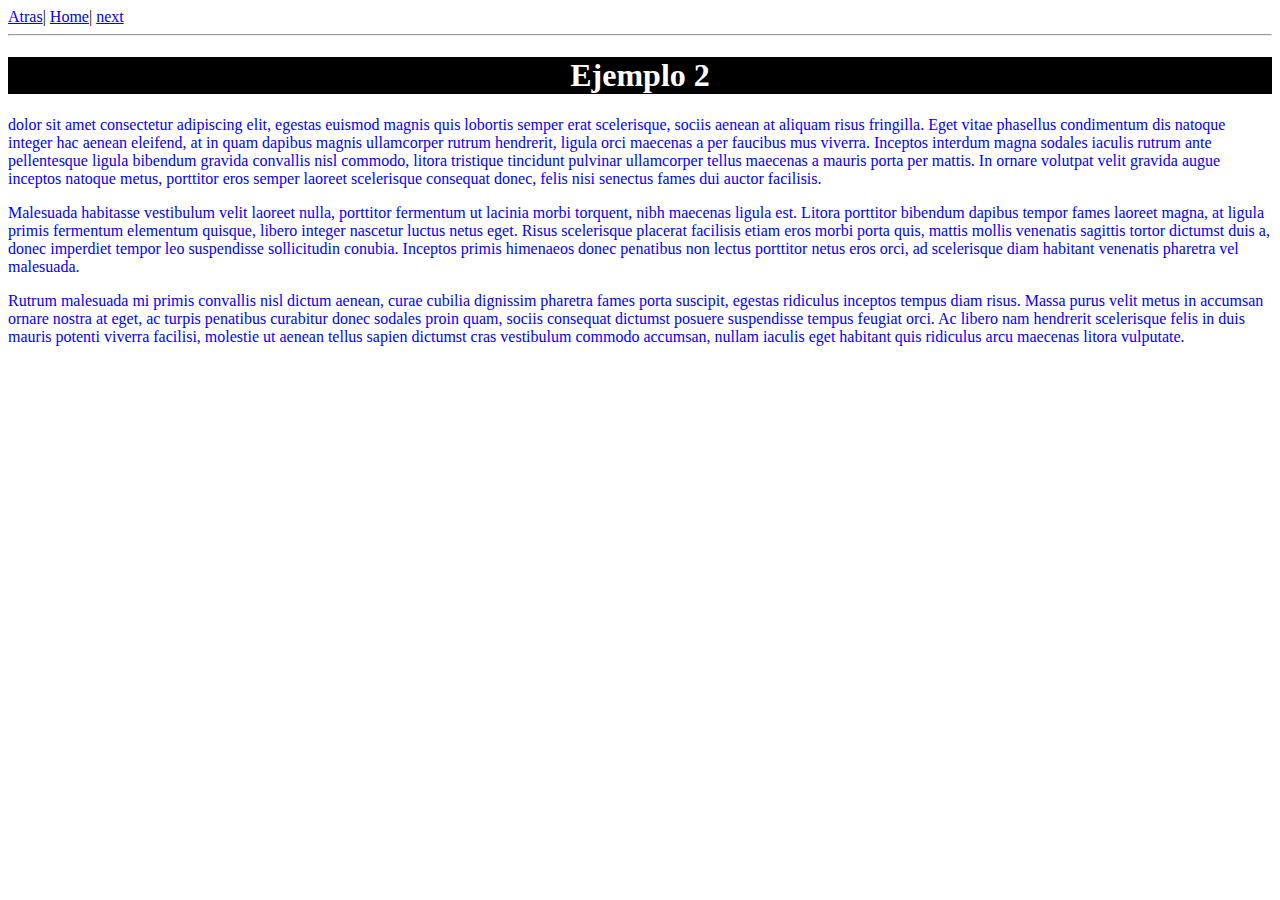
<file: src/main/resources/static/ejemplo2.html>
<!DOCTYPE html>
<html>
    <head>
        <title>TechShop</title>
        <meta charset="UTF-8">
    </head>
    <body>
        <a href="ejemplo8.html">Atras</a>|
        <a href="index.html">Home</a>|
        <a href="ejemplo3.html">next</a>
        <hr>
        <div>
            <h1 style="text-align: center;background-color: black;color: white">Ejemplo 2</h1>
        </div>
        <div style="color: blue">
            <p> dolor sit amet consectetur adipiscing elit, egestas euismod magnis quis lobortis semper erat scelerisque, sociis aenean at aliquam risus fringilla. Eget vitae phasellus condimentum dis natoque integer hac aenean eleifend, at in quam dapibus magnis ullamcorper rutrum hendrerit, ligula orci maecenas a per faucibus mus viverra. Inceptos interdum magna sodales iaculis rutrum ante pellentesque ligula bibendum gravida convallis nisl commodo, litora tristique tincidunt pulvinar ullamcorper tellus maecenas a mauris porta per mattis. In ornare volutpat velit gravida augue inceptos natoque metus, porttitor eros semper laoreet scelerisque consequat donec, felis nisi senectus fames dui auctor facilisis.</p>
            <p>Malesuada habitasse vestibulum velit laoreet nulla, porttitor fermentum ut lacinia morbi torquent, nibh maecenas ligula est. Litora porttitor bibendum dapibus tempor fames laoreet magna, at ligula primis fermentum elementum quisque, libero integer nascetur luctus netus eget. Risus scelerisque placerat facilisis etiam eros morbi porta quis, mattis mollis venenatis sagittis tortor dictumst duis a, donec imperdiet tempor leo suspendisse sollicitudin conubia. Inceptos primis himenaeos donec penatibus non lectus porttitor netus eros orci, ad scelerisque diam habitant venenatis pharetra vel malesuada.</p>
            <p>Rutrum malesuada mi primis convallis nisl dictum aenean, curae cubilia dignissim pharetra fames porta suscipit, egestas ridiculus inceptos tempus diam risus. Massa purus velit metus in accumsan ornare nostra at eget, ac turpis penatibus curabitur donec sodales proin quam, sociis consequat dictumst posuere suspendisse tempus feugiat orci. Ac libero nam hendrerit scelerisque felis in duis mauris potenti viverra facilisi, molestie ut aenean tellus sapien dictumst cras vestibulum commodo accumsan, nullam iaculis eget habitant quis ridiculus arcu maecenas litora vulputate.</p>
        </div>
    </body>
</html>
</file>
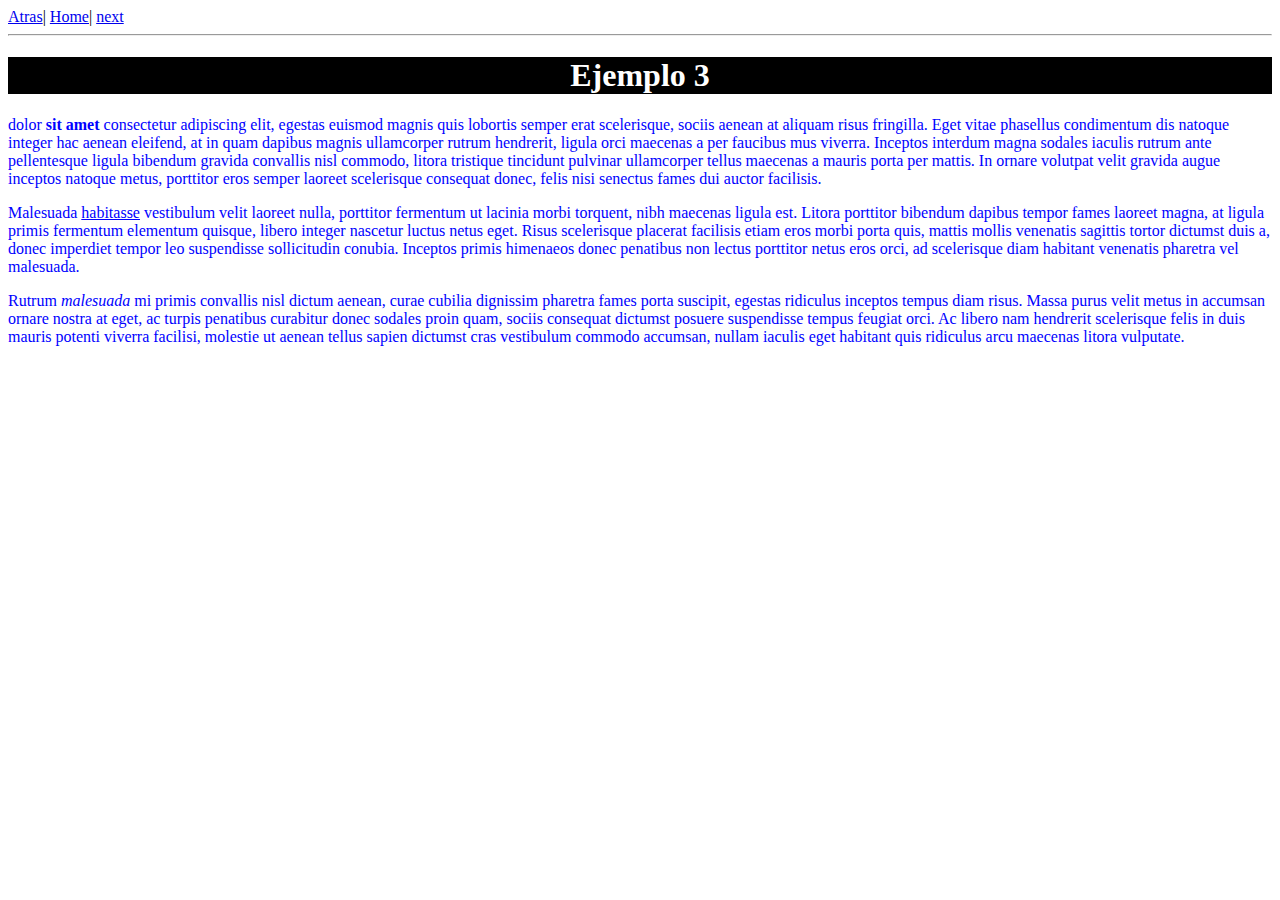
<file: src/main/resources/static/ejemplo3.html>
<!DOCTYPE html>
<html>
    <head>
        <title>TechShop</title>
        <meta charset="UTF-8">
    </head>
    <body>
        <a href="ejemplo2.html">Atras</a>|
        <a href="index.html">Home</a>|
        <a href="ejemplo4.html">next</a>
        <hr>
        <div>
            <h1 style="text-align: center;background-color: black;color: white">Ejemplo 3</h1>
        </div>
        <div style="color: blue">
            <p>dolor <strong>sit amet</strong> consectetur adipiscing elit, egestas euismod magnis quis lobortis semper erat scelerisque, sociis aenean at aliquam risus fringilla. Eget vitae phasellus condimentum dis natoque integer hac aenean eleifend, at in quam dapibus magnis ullamcorper rutrum hendrerit, ligula orci maecenas a per faucibus mus viverra. Inceptos interdum magna sodales iaculis rutrum ante pellentesque ligula bibendum gravida convallis nisl commodo, litora tristique tincidunt pulvinar ullamcorper tellus maecenas a mauris porta per mattis. In ornare volutpat velit gravida augue inceptos natoque metus, porttitor eros semper laoreet scelerisque consequat donec, felis nisi senectus fames dui auctor facilisis.</p>
            <p>Malesuada <u>habitasse</u> vestibulum velit laoreet nulla, porttitor fermentum ut lacinia morbi torquent, nibh maecenas ligula est. Litora porttitor bibendum dapibus tempor fames laoreet magna, at ligula primis fermentum elementum quisque, libero integer nascetur luctus netus eget. Risus scelerisque placerat facilisis etiam eros morbi porta quis, mattis mollis venenatis sagittis tortor dictumst duis a, donec imperdiet tempor leo suspendisse sollicitudin conubia. Inceptos primis himenaeos donec penatibus non lectus porttitor netus eros orci, ad scelerisque diam habitant venenatis pharetra vel malesuada.</p>
            <p>Rutrum <i>malesuada</i> mi primis convallis nisl dictum aenean, curae cubilia dignissim pharetra fames porta suscipit, egestas ridiculus inceptos tempus diam risus. Massa purus velit metus in accumsan ornare nostra at eget, ac turpis penatibus curabitur donec sodales proin quam, sociis consequat dictumst posuere suspendisse tempus feugiat orci. Ac libero nam hendrerit scelerisque felis in duis mauris potenti viverra facilisi, molestie ut aenean tellus sapien dictumst cras vestibulum commodo accumsan, nullam iaculis eget habitant quis ridiculus arcu maecenas litora vulputate.</p>
        </div>
    </body>
</html>
</file>
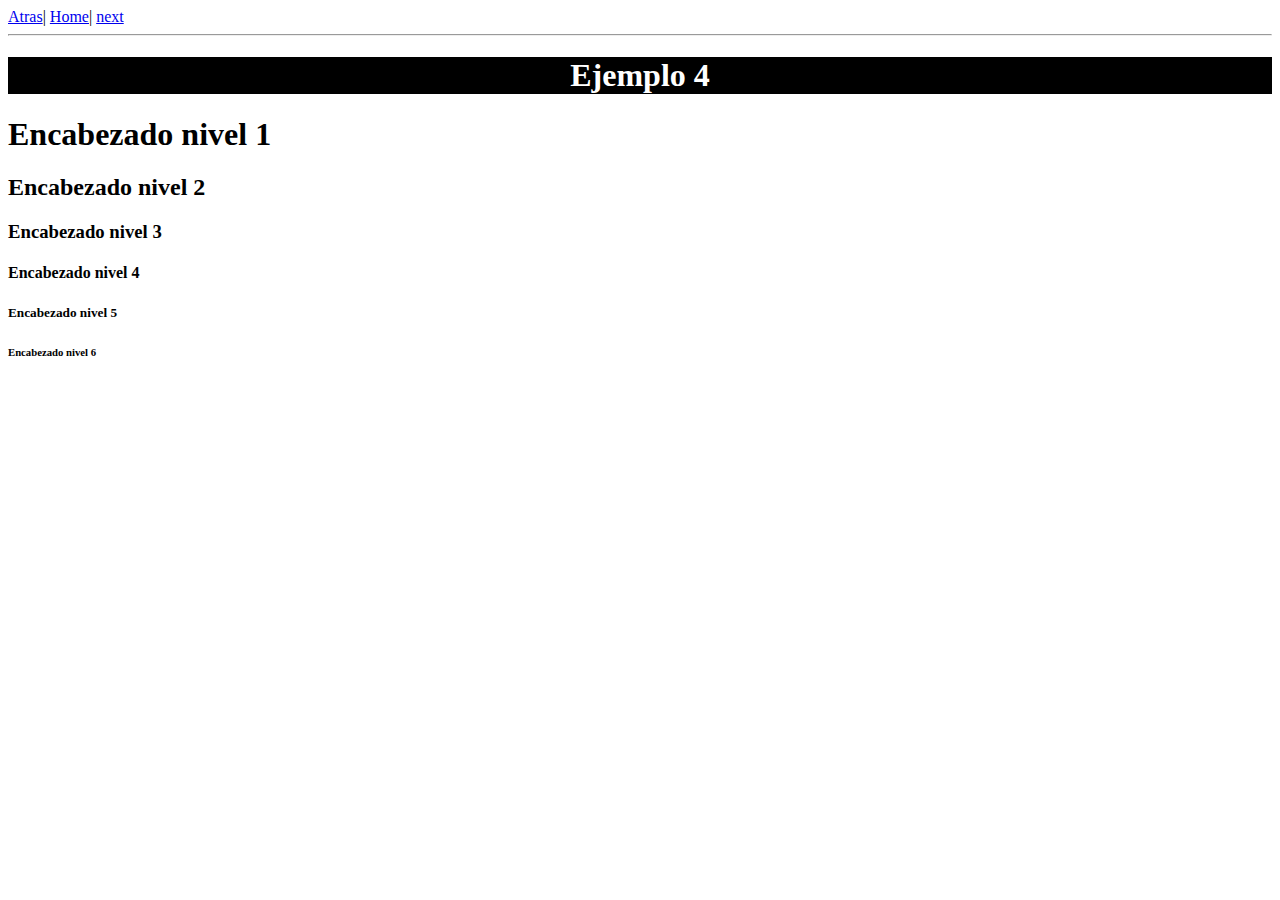
<file: src/main/resources/static/ejemplo4.html>
<!DOCTYPE html>
<html>
    <head>
        <title>TechShop</title>
        <meta charset="UTF-8">
    </head>
    <body>
        <a href="ejemplo3.html">Atras</a>|
        <a href="index.html">Home</a>|
        <a href="ejemplo5.html">next</a>
        <hr>
        <div>
            <h1 style="text-align: center;background-color: black;color: white">Ejemplo 4</h1>
        </div>
        <h1>Encabezado nivel 1</h1>
        <h2>Encabezado nivel 2</h2>
        <h3>Encabezado nivel 3</h3>
        <h4>Encabezado nivel 4</h4>
        <h5>Encabezado nivel 5</h5>
        <h6>Encabezado nivel 6</h6>
    </body>
</html>
</file>
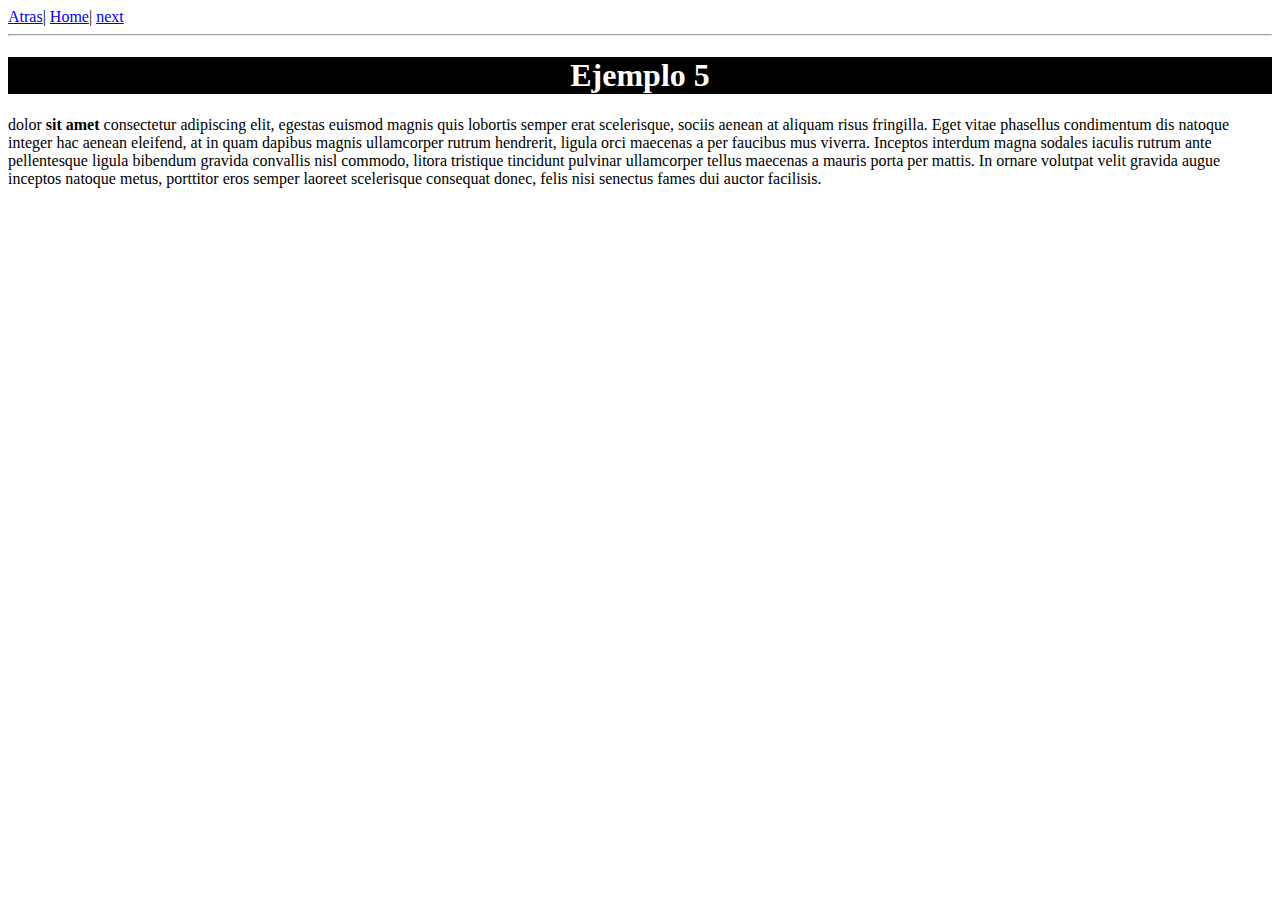
<file: src/main/resources/static/ejemplo5.html>
<!DOCTYPE html>
<html>
    <head>
        <title>TechShop</title>
        <meta charset="UTF-8">
    </head>
    <body>
        <a href="ejemplo4.html">Atras</a>|
        <a href="index.html">Home</a>|
        <a href="ejemplo6.html">next</a>
        <hr>
        <div>
            <h1 style="text-align: center;background-color: black;color: white">Ejemplo 5</h1>
        </div>
        <div style="font-family: Comic Sans MS;font-size: 16px">
            <p>dolor <strong>sit amet</strong> consectetur adipiscing elit, egestas euismod magnis quis lobortis semper erat scelerisque, sociis aenean at aliquam risus fringilla. Eget vitae phasellus condimentum dis natoque integer hac aenean eleifend, at in quam dapibus magnis ullamcorper rutrum hendrerit, ligula orci maecenas a per faucibus mus viverra. Inceptos interdum magna sodales iaculis rutrum ante pellentesque ligula bibendum gravida convallis nisl commodo, litora tristique tincidunt pulvinar ullamcorper tellus maecenas a mauris porta per mattis. In ornare volutpat velit gravida augue inceptos natoque metus, porttitor eros semper laoreet scelerisque consequat donec, felis nisi senectus fames dui auctor facilisis.</p>
        </div>
    </body>
</html>
</file>
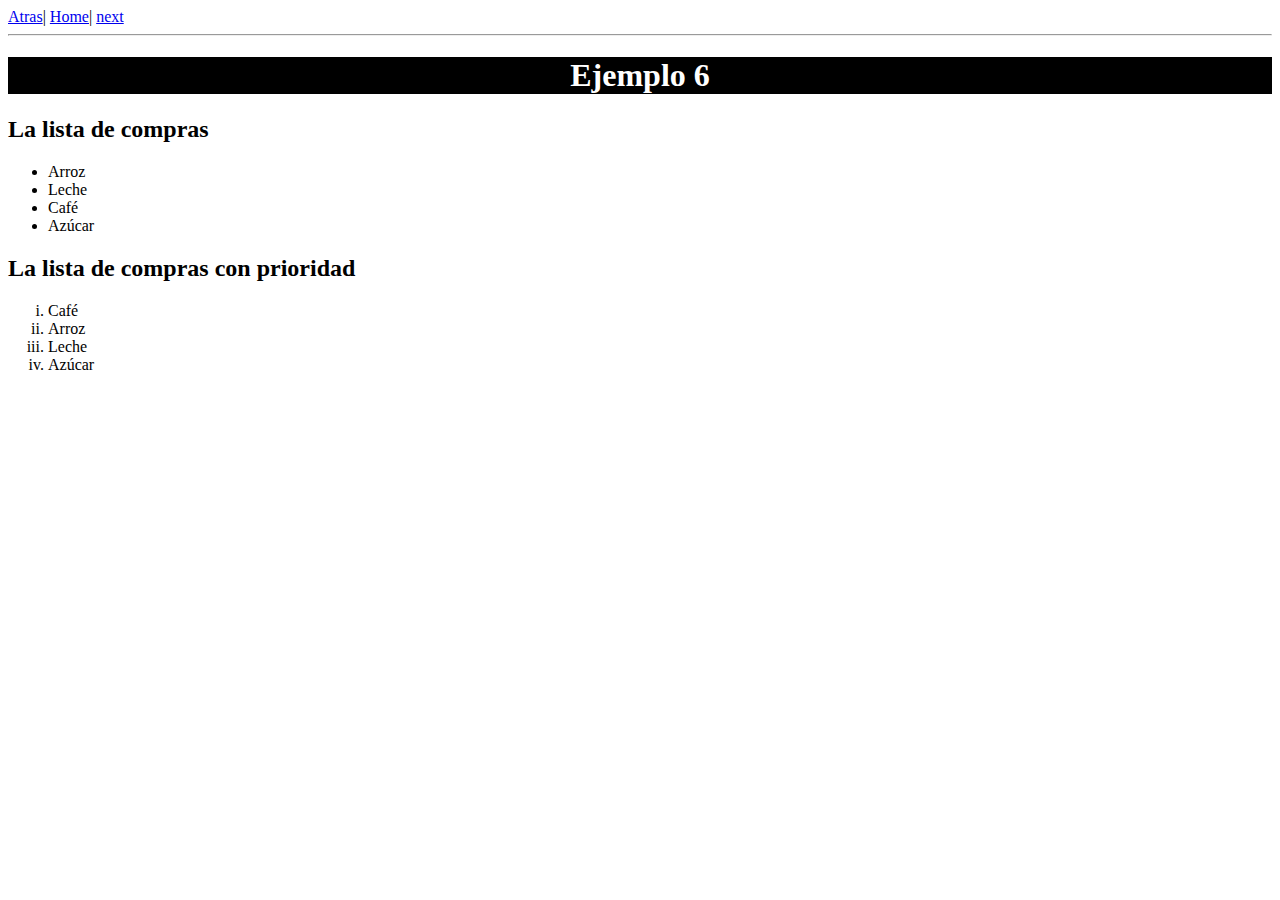
<file: src/main/resources/static/ejemplo6.html>
<!DOCTYPE html>
<html>
    <head>
        <title>TechShop</title>
        <meta charset="UTF-8">
    </head>
    <body>
        <a href="ejemplo5.html">Atras</a>|
        <a href="index.html">Home</a>|
        <a href="ejemplo7.html">next</a>
        <hr>
        <div>
            <h1 style="text-align: center;background-color: black;color: white">Ejemplo 6</h1>
        </div>
        <h2>La lista de compras</h2>
        <ul>
            <li>Arroz</li>
            <li>Leche</li>
            <li>Café</li>
            <li>Azúcar</li>
        </ul>

        <h2>La lista de compras con prioridad</h2>
        <ol type="i">
            <li>Café</li>
            <li>Arroz</li>
            <li>Leche</li>            
            <li>Azúcar</li>
        </ol>
    </body>
</html>
</file>
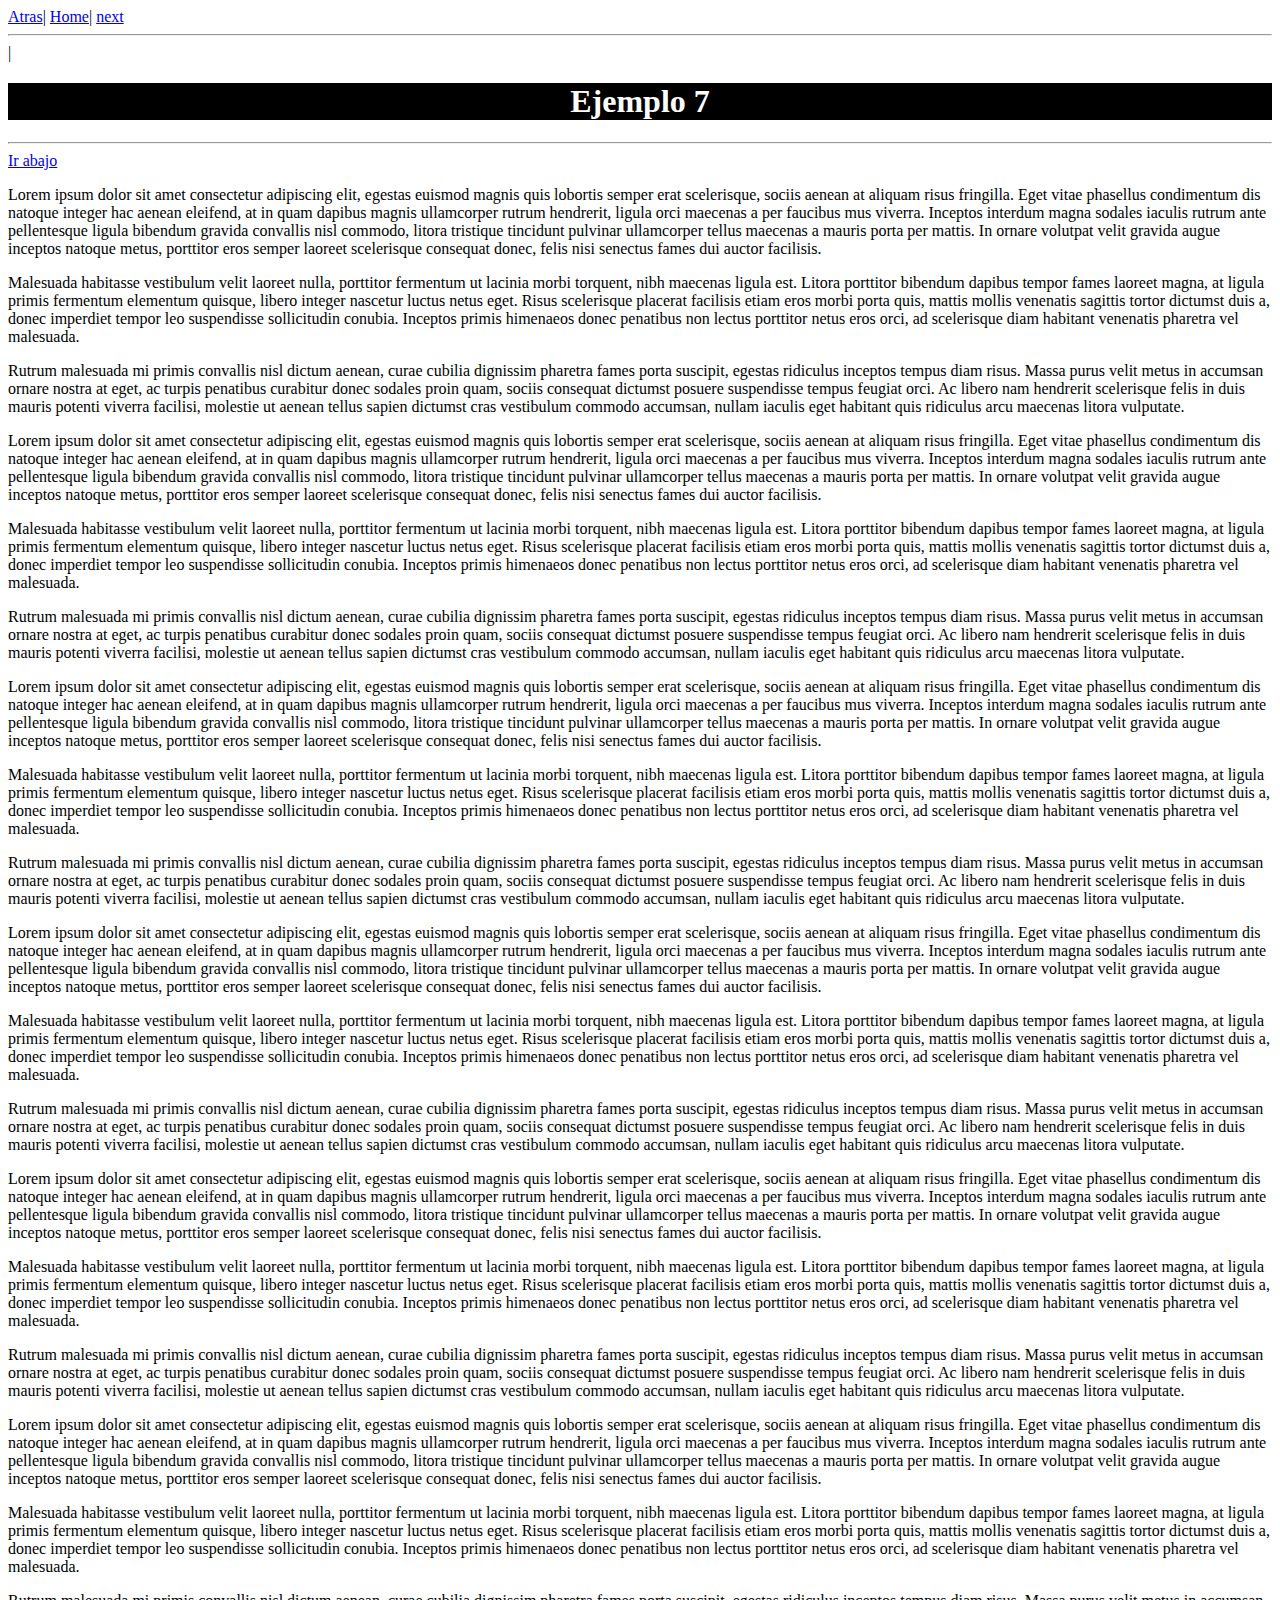
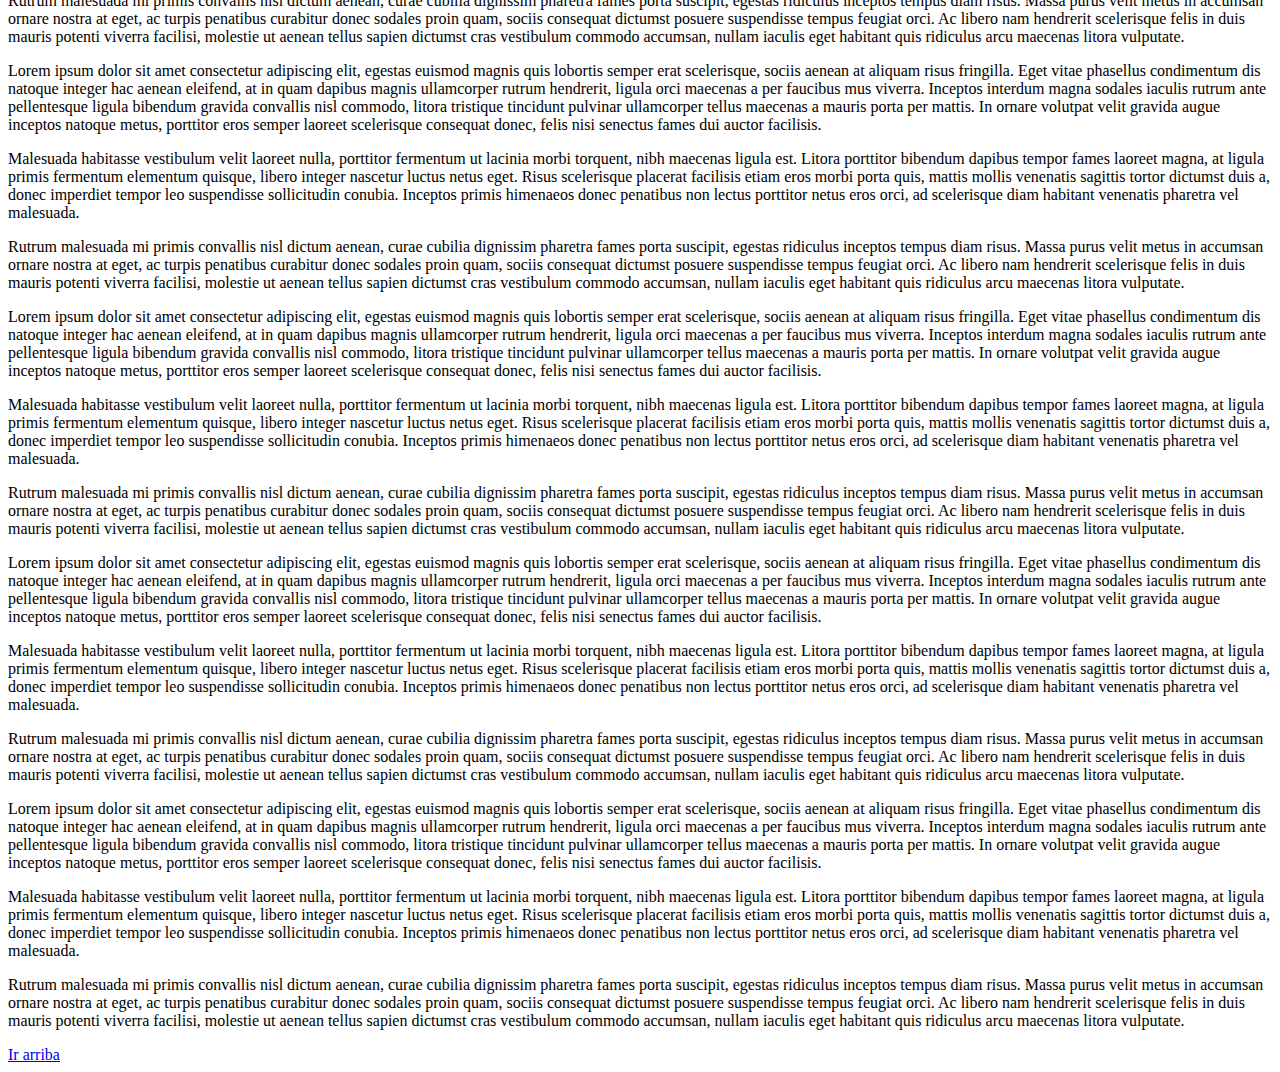
<file: src/main/resources/static/ejemplo7.html>
<!DOCTYPE html>
<!-- Esto es un comentario -->
<html>
    <head>
        <title>TechShop</title>
        <meta charset="UTF-8">
    </head>
    <body>
        <a href="ejemplo6.html">Atras</a>|
        <a href="index.html">Home</a>|
        <a href="ejemplo8.html">next</a>
        <hr>|
        <a name="inicio"></a>
        <h1 style="text-align: center;background-color: black;color: white">Ejemplo 7</h1>
        <hr>
        <a href="#final">Ir abajo</a>

        <p>Lorem ipsum dolor sit amet consectetur adipiscing elit, egestas euismod magnis quis lobortis semper erat scelerisque, sociis aenean at aliquam risus fringilla. Eget vitae phasellus condimentum dis natoque integer hac aenean eleifend, at in quam dapibus magnis ullamcorper rutrum hendrerit, ligula orci maecenas a per faucibus mus viverra. Inceptos interdum magna sodales iaculis rutrum ante pellentesque ligula bibendum gravida convallis nisl commodo, litora tristique tincidunt pulvinar ullamcorper tellus maecenas a mauris porta per mattis. In ornare volutpat velit gravida augue inceptos natoque metus, porttitor eros semper laoreet scelerisque consequat donec, felis nisi senectus fames dui auctor facilisis.</p>
        <p>Malesuada habitasse vestibulum velit laoreet nulla, porttitor fermentum ut lacinia morbi torquent, nibh maecenas ligula est. Litora porttitor bibendum dapibus tempor fames laoreet magna, at ligula primis fermentum elementum quisque, libero integer nascetur luctus netus eget. Risus scelerisque placerat facilisis etiam eros morbi porta quis, mattis mollis venenatis sagittis tortor dictumst duis a, donec imperdiet tempor leo suspendisse sollicitudin conubia. Inceptos primis himenaeos donec penatibus non lectus porttitor netus eros orci, ad scelerisque diam habitant venenatis pharetra vel malesuada.</p>
        <p>Rutrum malesuada mi primis convallis nisl dictum aenean, curae cubilia dignissim pharetra fames porta suscipit, egestas ridiculus inceptos tempus diam risus. Massa purus velit metus in accumsan ornare nostra at eget, ac turpis penatibus curabitur donec sodales proin quam, sociis consequat dictumst posuere suspendisse tempus feugiat orci. Ac libero nam hendrerit scelerisque felis in duis mauris potenti viverra facilisi, molestie ut aenean tellus sapien dictumst cras vestibulum commodo accumsan, nullam iaculis eget habitant quis ridiculus arcu maecenas litora vulputate.</p>
        <p>Lorem ipsum dolor sit amet consectetur adipiscing elit, egestas euismod magnis quis lobortis semper erat scelerisque, sociis aenean at aliquam risus fringilla. Eget vitae phasellus condimentum dis natoque integer hac aenean eleifend, at in quam dapibus magnis ullamcorper rutrum hendrerit, ligula orci maecenas a per faucibus mus viverra. Inceptos interdum magna sodales iaculis rutrum ante pellentesque ligula bibendum gravida convallis nisl commodo, litora tristique tincidunt pulvinar ullamcorper tellus maecenas a mauris porta per mattis. In ornare volutpat velit gravida augue inceptos natoque metus, porttitor eros semper laoreet scelerisque consequat donec, felis nisi senectus fames dui auctor facilisis.</p>
        <p>Malesuada habitasse vestibulum velit laoreet nulla, porttitor fermentum ut lacinia morbi torquent, nibh maecenas ligula est. Litora porttitor bibendum dapibus tempor fames laoreet magna, at ligula primis fermentum elementum quisque, libero integer nascetur luctus netus eget. Risus scelerisque placerat facilisis etiam eros morbi porta quis, mattis mollis venenatis sagittis tortor dictumst duis a, donec imperdiet tempor leo suspendisse sollicitudin conubia. Inceptos primis himenaeos donec penatibus non lectus porttitor netus eros orci, ad scelerisque diam habitant venenatis pharetra vel malesuada.</p>
        <p>Rutrum malesuada mi primis convallis nisl dictum aenean, curae cubilia dignissim pharetra fames porta suscipit, egestas ridiculus inceptos tempus diam risus. Massa purus velit metus in accumsan ornare nostra at eget, ac turpis penatibus curabitur donec sodales proin quam, sociis consequat dictumst posuere suspendisse tempus feugiat orci. Ac libero nam hendrerit scelerisque felis in duis mauris potenti viverra facilisi, molestie ut aenean tellus sapien dictumst cras vestibulum commodo accumsan, nullam iaculis eget habitant quis ridiculus arcu maecenas litora vulputate.</p>
        <p>Lorem ipsum dolor sit amet consectetur adipiscing elit, egestas euismod magnis quis lobortis semper erat scelerisque, sociis aenean at aliquam risus fringilla. Eget vitae phasellus condimentum dis natoque integer hac aenean eleifend, at in quam dapibus magnis ullamcorper rutrum hendrerit, ligula orci maecenas a per faucibus mus viverra. Inceptos interdum magna sodales iaculis rutrum ante pellentesque ligula bibendum gravida convallis nisl commodo, litora tristique tincidunt pulvinar ullamcorper tellus maecenas a mauris porta per mattis. In ornare volutpat velit gravida augue inceptos natoque metus, porttitor eros semper laoreet scelerisque consequat donec, felis nisi senectus fames dui auctor facilisis.</p>
        <p>Malesuada habitasse vestibulum velit laoreet nulla, porttitor fermentum ut lacinia morbi torquent, nibh maecenas ligula est. Litora porttitor bibendum dapibus tempor fames laoreet magna, at ligula primis fermentum elementum quisque, libero integer nascetur luctus netus eget. Risus scelerisque placerat facilisis etiam eros morbi porta quis, mattis mollis venenatis sagittis tortor dictumst duis a, donec imperdiet tempor leo suspendisse sollicitudin conubia. Inceptos primis himenaeos donec penatibus non lectus porttitor netus eros orci, ad scelerisque diam habitant venenatis pharetra vel malesuada.</p>
        <p>Rutrum malesuada mi primis convallis nisl dictum aenean, curae cubilia dignissim pharetra fames porta suscipit, egestas ridiculus inceptos tempus diam risus. Massa purus velit metus in accumsan ornare nostra at eget, ac turpis penatibus curabitur donec sodales proin quam, sociis consequat dictumst posuere suspendisse tempus feugiat orci. Ac libero nam hendrerit scelerisque felis in duis mauris potenti viverra facilisi, molestie ut aenean tellus sapien dictumst cras vestibulum commodo accumsan, nullam iaculis eget habitant quis ridiculus arcu maecenas litora vulputate.</p>
        <p>Lorem ipsum dolor sit amet consectetur adipiscing elit, egestas euismod magnis quis lobortis semper erat scelerisque, sociis aenean at aliquam risus fringilla. Eget vitae phasellus condimentum dis natoque integer hac aenean eleifend, at in quam dapibus magnis ullamcorper rutrum hendrerit, ligula orci maecenas a per faucibus mus viverra. Inceptos interdum magna sodales iaculis rutrum ante pellentesque ligula bibendum gravida convallis nisl commodo, litora tristique tincidunt pulvinar ullamcorper tellus maecenas a mauris porta per mattis. In ornare volutpat velit gravida augue inceptos natoque metus, porttitor eros semper laoreet scelerisque consequat donec, felis nisi senectus fames dui auctor facilisis.</p>
        <p>Malesuada habitasse vestibulum velit laoreet nulla, porttitor fermentum ut lacinia morbi torquent, nibh maecenas ligula est. Litora porttitor bibendum dapibus tempor fames laoreet magna, at ligula primis fermentum elementum quisque, libero integer nascetur luctus netus eget. Risus scelerisque placerat facilisis etiam eros morbi porta quis, mattis mollis venenatis sagittis tortor dictumst duis a, donec imperdiet tempor leo suspendisse sollicitudin conubia. Inceptos primis himenaeos donec penatibus non lectus porttitor netus eros orci, ad scelerisque diam habitant venenatis pharetra vel malesuada.</p>
        <p>Rutrum malesuada mi primis convallis nisl dictum aenean, curae cubilia dignissim pharetra fames porta suscipit, egestas ridiculus inceptos tempus diam risus. Massa purus velit metus in accumsan ornare nostra at eget, ac turpis penatibus curabitur donec sodales proin quam, sociis consequat dictumst posuere suspendisse tempus feugiat orci. Ac libero nam hendrerit scelerisque felis in duis mauris potenti viverra facilisi, molestie ut aenean tellus sapien dictumst cras vestibulum commodo accumsan, nullam iaculis eget habitant quis ridiculus arcu maecenas litora vulputate.</p>
        <p>Lorem ipsum dolor sit amet consectetur adipiscing elit, egestas euismod magnis quis lobortis semper erat scelerisque, sociis aenean at aliquam risus fringilla. Eget vitae phasellus condimentum dis natoque integer hac aenean eleifend, at in quam dapibus magnis ullamcorper rutrum hendrerit, ligula orci maecenas a per faucibus mus viverra. Inceptos interdum magna sodales iaculis rutrum ante pellentesque ligula bibendum gravida convallis nisl commodo, litora tristique tincidunt pulvinar ullamcorper tellus maecenas a mauris porta per mattis. In ornare volutpat velit gravida augue inceptos natoque metus, porttitor eros semper laoreet scelerisque consequat donec, felis nisi senectus fames dui auctor facilisis.</p>
        <p>Malesuada habitasse vestibulum velit laoreet nulla, porttitor fermentum ut lacinia morbi torquent, nibh maecenas ligula est. Litora porttitor bibendum dapibus tempor fames laoreet magna, at ligula primis fermentum elementum quisque, libero integer nascetur luctus netus eget. Risus scelerisque placerat facilisis etiam eros morbi porta quis, mattis mollis venenatis sagittis tortor dictumst duis a, donec imperdiet tempor leo suspendisse sollicitudin conubia. Inceptos primis himenaeos donec penatibus non lectus porttitor netus eros orci, ad scelerisque diam habitant venenatis pharetra vel malesuada.</p>
        <p>Rutrum malesuada mi primis convallis nisl dictum aenean, curae cubilia dignissim pharetra fames porta suscipit, egestas ridiculus inceptos tempus diam risus. Massa purus velit metus in accumsan ornare nostra at eget, ac turpis penatibus curabitur donec sodales proin quam, sociis consequat dictumst posuere suspendisse tempus feugiat orci. Ac libero nam hendrerit scelerisque felis in duis mauris potenti viverra facilisi, molestie ut aenean tellus sapien dictumst cras vestibulum commodo accumsan, nullam iaculis eget habitant quis ridiculus arcu maecenas litora vulputate.</p>
        <p>Lorem ipsum dolor sit amet consectetur adipiscing elit, egestas euismod magnis quis lobortis semper erat scelerisque, sociis aenean at aliquam risus fringilla. Eget vitae phasellus condimentum dis natoque integer hac aenean eleifend, at in quam dapibus magnis ullamcorper rutrum hendrerit, ligula orci maecenas a per faucibus mus viverra. Inceptos interdum magna sodales iaculis rutrum ante pellentesque ligula bibendum gravida convallis nisl commodo, litora tristique tincidunt pulvinar ullamcorper tellus maecenas a mauris porta per mattis. In ornare volutpat velit gravida augue inceptos natoque metus, porttitor eros semper laoreet scelerisque consequat donec, felis nisi senectus fames dui auctor facilisis.</p>
        <p>Malesuada habitasse vestibulum velit laoreet nulla, porttitor fermentum ut lacinia morbi torquent, nibh maecenas ligula est. Litora porttitor bibendum dapibus tempor fames laoreet magna, at ligula primis fermentum elementum quisque, libero integer nascetur luctus netus eget. Risus scelerisque placerat facilisis etiam eros morbi porta quis, mattis mollis venenatis sagittis tortor dictumst duis a, donec imperdiet tempor leo suspendisse sollicitudin conubia. Inceptos primis himenaeos donec penatibus non lectus porttitor netus eros orci, ad scelerisque diam habitant venenatis pharetra vel malesuada.</p>
        <p>Rutrum malesuada mi primis convallis nisl dictum aenean, curae cubilia dignissim pharetra fames porta suscipit, egestas ridiculus inceptos tempus diam risus. Massa purus velit metus in accumsan ornare nostra at eget, ac turpis penatibus curabitur donec sodales proin quam, sociis consequat dictumst posuere suspendisse tempus feugiat orci. Ac libero nam hendrerit scelerisque felis in duis mauris potenti viverra facilisi, molestie ut aenean tellus sapien dictumst cras vestibulum commodo accumsan, nullam iaculis eget habitant quis ridiculus arcu maecenas litora vulputate.</p>
        <p>Lorem ipsum dolor sit amet consectetur adipiscing elit, egestas euismod magnis quis lobortis semper erat scelerisque, sociis aenean at aliquam risus fringilla. Eget vitae phasellus condimentum dis natoque integer hac aenean eleifend, at in quam dapibus magnis ullamcorper rutrum hendrerit, ligula orci maecenas a per faucibus mus viverra. Inceptos interdum magna sodales iaculis rutrum ante pellentesque ligula bibendum gravida convallis nisl commodo, litora tristique tincidunt pulvinar ullamcorper tellus maecenas a mauris porta per mattis. In ornare volutpat velit gravida augue inceptos natoque metus, porttitor eros semper laoreet scelerisque consequat donec, felis nisi senectus fames dui auctor facilisis.</p>
        <p>Malesuada habitasse vestibulum velit laoreet nulla, porttitor fermentum ut lacinia morbi torquent, nibh maecenas ligula est. Litora porttitor bibendum dapibus tempor fames laoreet magna, at ligula primis fermentum elementum quisque, libero integer nascetur luctus netus eget. Risus scelerisque placerat facilisis etiam eros morbi porta quis, mattis mollis venenatis sagittis tortor dictumst duis a, donec imperdiet tempor leo suspendisse sollicitudin conubia. Inceptos primis himenaeos donec penatibus non lectus porttitor netus eros orci, ad scelerisque diam habitant venenatis pharetra vel malesuada.</p>
        <p>Rutrum malesuada mi primis convallis nisl dictum aenean, curae cubilia dignissim pharetra fames porta suscipit, egestas ridiculus inceptos tempus diam risus. Massa purus velit metus in accumsan ornare nostra at eget, ac turpis penatibus curabitur donec sodales proin quam, sociis consequat dictumst posuere suspendisse tempus feugiat orci. Ac libero nam hendrerit scelerisque felis in duis mauris potenti viverra facilisi, molestie ut aenean tellus sapien dictumst cras vestibulum commodo accumsan, nullam iaculis eget habitant quis ridiculus arcu maecenas litora vulputate.</p>
        <p>Lorem ipsum dolor sit amet consectetur adipiscing elit, egestas euismod magnis quis lobortis semper erat scelerisque, sociis aenean at aliquam risus fringilla. Eget vitae phasellus condimentum dis natoque integer hac aenean eleifend, at in quam dapibus magnis ullamcorper rutrum hendrerit, ligula orci maecenas a per faucibus mus viverra. Inceptos interdum magna sodales iaculis rutrum ante pellentesque ligula bibendum gravida convallis nisl commodo, litora tristique tincidunt pulvinar ullamcorper tellus maecenas a mauris porta per mattis. In ornare volutpat velit gravida augue inceptos natoque metus, porttitor eros semper laoreet scelerisque consequat donec, felis nisi senectus fames dui auctor facilisis.</p>
        <p>Malesuada habitasse vestibulum velit laoreet nulla, porttitor fermentum ut lacinia morbi torquent, nibh maecenas ligula est. Litora porttitor bibendum dapibus tempor fames laoreet magna, at ligula primis fermentum elementum quisque, libero integer nascetur luctus netus eget. Risus scelerisque placerat facilisis etiam eros morbi porta quis, mattis mollis venenatis sagittis tortor dictumst duis a, donec imperdiet tempor leo suspendisse sollicitudin conubia. Inceptos primis himenaeos donec penatibus non lectus porttitor netus eros orci, ad scelerisque diam habitant venenatis pharetra vel malesuada.</p>
        <p>Rutrum malesuada mi primis convallis nisl dictum aenean, curae cubilia dignissim pharetra fames porta suscipit, egestas ridiculus inceptos tempus diam risus. Massa purus velit metus in accumsan ornare nostra at eget, ac turpis penatibus curabitur donec sodales proin quam, sociis consequat dictumst posuere suspendisse tempus feugiat orci. Ac libero nam hendrerit scelerisque felis in duis mauris potenti viverra facilisi, molestie ut aenean tellus sapien dictumst cras vestibulum commodo accumsan, nullam iaculis eget habitant quis ridiculus arcu maecenas litora vulputate.</p>
        <p>Lorem ipsum dolor sit amet consectetur adipiscing elit, egestas euismod magnis quis lobortis semper erat scelerisque, sociis aenean at aliquam risus fringilla. Eget vitae phasellus condimentum dis natoque integer hac aenean eleifend, at in quam dapibus magnis ullamcorper rutrum hendrerit, ligula orci maecenas a per faucibus mus viverra. Inceptos interdum magna sodales iaculis rutrum ante pellentesque ligula bibendum gravida convallis nisl commodo, litora tristique tincidunt pulvinar ullamcorper tellus maecenas a mauris porta per mattis. In ornare volutpat velit gravida augue inceptos natoque metus, porttitor eros semper laoreet scelerisque consequat donec, felis nisi senectus fames dui auctor facilisis.</p>
        <p>Malesuada habitasse vestibulum velit laoreet nulla, porttitor fermentum ut lacinia morbi torquent, nibh maecenas ligula est. Litora porttitor bibendum dapibus tempor fames laoreet magna, at ligula primis fermentum elementum quisque, libero integer nascetur luctus netus eget. Risus scelerisque placerat facilisis etiam eros morbi porta quis, mattis mollis venenatis sagittis tortor dictumst duis a, donec imperdiet tempor leo suspendisse sollicitudin conubia. Inceptos primis himenaeos donec penatibus non lectus porttitor netus eros orci, ad scelerisque diam habitant venenatis pharetra vel malesuada.</p>
        <p>Rutrum malesuada mi primis convallis nisl dictum aenean, curae cubilia dignissim pharetra fames porta suscipit, egestas ridiculus inceptos tempus diam risus. Massa purus velit metus in accumsan ornare nostra at eget, ac turpis penatibus curabitur donec sodales proin quam, sociis consequat dictumst posuere suspendisse tempus feugiat orci. Ac libero nam hendrerit scelerisque felis in duis mauris potenti viverra facilisi, molestie ut aenean tellus sapien dictumst cras vestibulum commodo accumsan, nullam iaculis eget habitant quis ridiculus arcu maecenas litora vulputate.</p>
        <p>Lorem ipsum dolor sit amet consectetur adipiscing elit, egestas euismod magnis quis lobortis semper erat scelerisque, sociis aenean at aliquam risus fringilla. Eget vitae phasellus condimentum dis natoque integer hac aenean eleifend, at in quam dapibus magnis ullamcorper rutrum hendrerit, ligula orci maecenas a per faucibus mus viverra. Inceptos interdum magna sodales iaculis rutrum ante pellentesque ligula bibendum gravida convallis nisl commodo, litora tristique tincidunt pulvinar ullamcorper tellus maecenas a mauris porta per mattis. In ornare volutpat velit gravida augue inceptos natoque metus, porttitor eros semper laoreet scelerisque consequat donec, felis nisi senectus fames dui auctor facilisis.</p>
        <p>Malesuada habitasse vestibulum velit laoreet nulla, porttitor fermentum ut lacinia morbi torquent, nibh maecenas ligula est. Litora porttitor bibendum dapibus tempor fames laoreet magna, at ligula primis fermentum elementum quisque, libero integer nascetur luctus netus eget. Risus scelerisque placerat facilisis etiam eros morbi porta quis, mattis mollis venenatis sagittis tortor dictumst duis a, donec imperdiet tempor leo suspendisse sollicitudin conubia. Inceptos primis himenaeos donec penatibus non lectus porttitor netus eros orci, ad scelerisque diam habitant venenatis pharetra vel malesuada.</p>
        <p>Rutrum malesuada mi primis convallis nisl dictum aenean, curae cubilia dignissim pharetra fames porta suscipit, egestas ridiculus inceptos tempus diam risus. Massa purus velit metus in accumsan ornare nostra at eget, ac turpis penatibus curabitur donec sodales proin quam, sociis consequat dictumst posuere suspendisse tempus feugiat orci. Ac libero nam hendrerit scelerisque felis in duis mauris potenti viverra facilisi, molestie ut aenean tellus sapien dictumst cras vestibulum commodo accumsan, nullam iaculis eget habitant quis ridiculus arcu maecenas litora vulputate.</p>
        <a href="#inicio">Ir arriba</a>
        <a name="final"></a>
    </body>
</html>
</file>
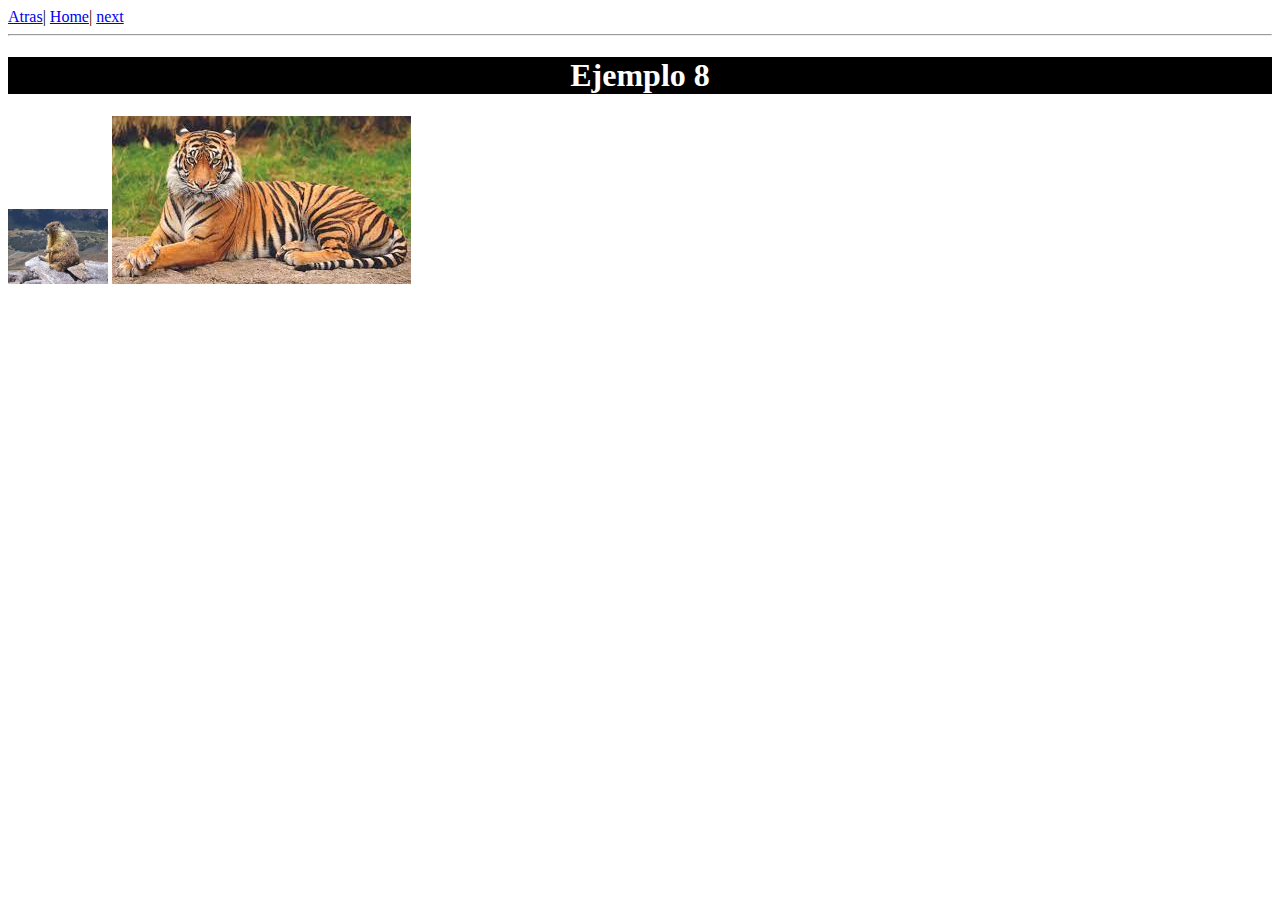
<file: src/main/resources/static/ejemplo8.html>
<!DOCTYPE html>
<!-- Esto es un comentario -->
<html>
    <head>
        <title>TechShop</title>
        <meta charset="UTF-8">
    </head>
    <body>
        <a href="ejemplo7.html">Atras</a>|
        <a href="index.html">Home</a>|
        <a href="ejemplo2.html">next</a>
        <hr>
        <h1 style="text-align: center;background-color: black;color: white">Ejemplo 8</h1>

        <img src="img/marmota.jpg" width="100" alt=""/>

        <img src="img/tigre.jpg" alt=""/>
    </body>
</html>
</file>
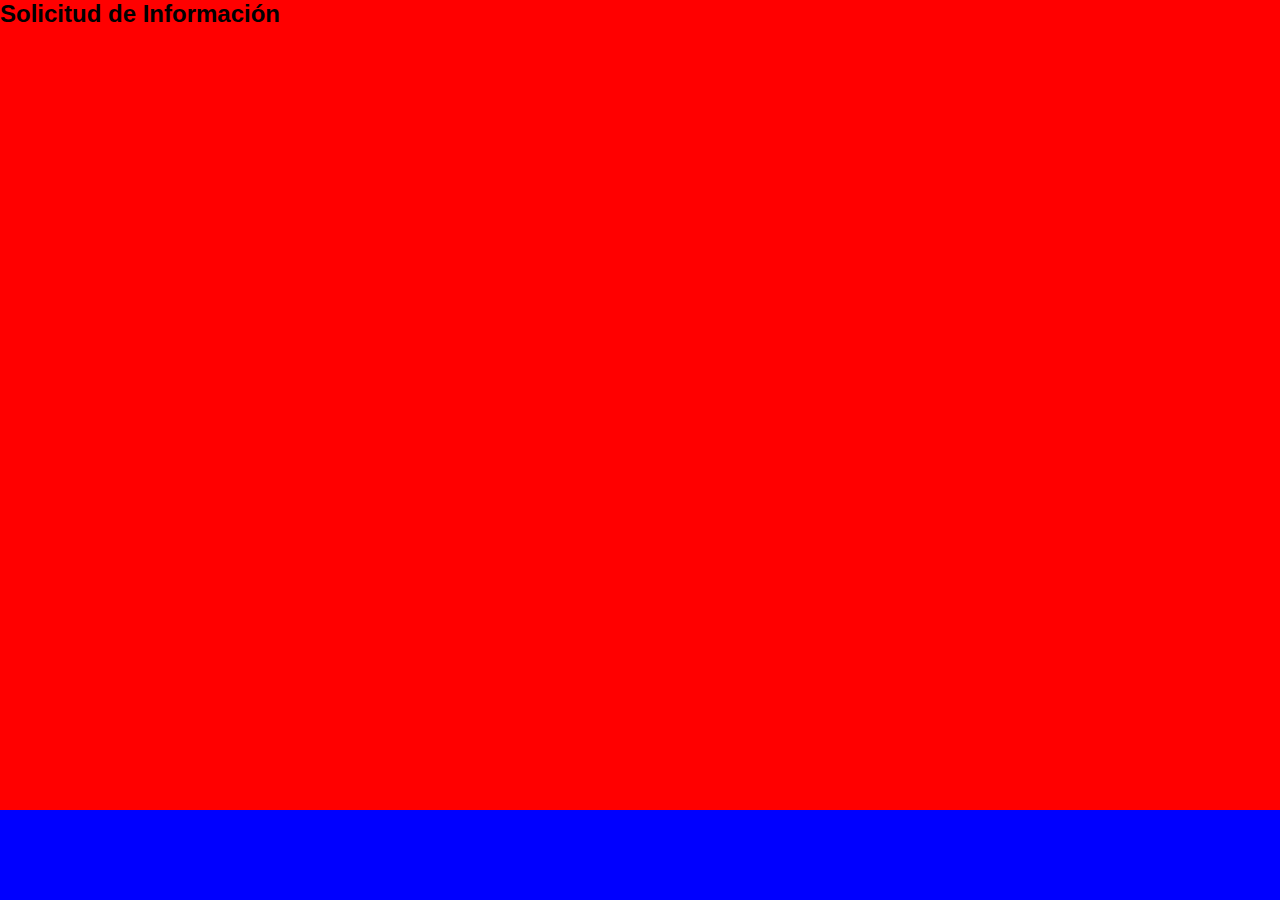
<file: src/main/resources/static/Formulario.html>
<!DOCTYPE html>
<!-- Esto es un comentario -->
<html>
    <head>
        <title>TechShop</title>
        <meta charset="UTF-8">
    </head>
    <body>
        <header>
            <nav>
                <a href="ejemplo8.html">Atras</a>|
                <a href="index.html">Home</a>|
                <a href="ejemplo2.html">next</a>
                <link href="CSS/Estilos.css" rel="stylesheet" type="text/css"/>
            </nav>
            <hr>
        </header>
        <aside>
            <h2>Uso de Formulario</h2>
            <p>Según los datos del mes pasado el producto x203 fue el que registró más ventas el mes anterior</p>
        </aside>
        <section>
            <article>
                <header>
                    <h2>Solicitud de Información</h2>
                </header>
                <form action="Cliente/Registro">
                    <table border="0" cellspacing="5" cellpadding="5">
                        <tbody>
                            <tr>
                                <td>Usuario</td>
                                <td><input type="Email" name="Usuario" value="" placeholder="correo@correo.com" size="25" /></td>
                            </tr>
                            <tr>
                                <td>Clave</td>
                                <td><input type="password" name="Clave" value="" placeholder="" size="10"/></td>
                            </tr>
                            <tr>
                                <td>Nombre Completo</td>
                                <td><input type="text" name="Nombre" value="" placeholder="Nombre Completo:" size="45"/></td>
                            </tr>
                            <tr>
                                <td>Subir foto</td>
                                <td><input type="file" name="foto" accept="image/*" /></td>
                            </tr>
                            <tr>
                                <td>Nivel Educativo</td>
                                <td><select name="Nivel" size="3">
                                        <option>Primaria Completa</option>
                                        <option>Colegio Completo</option>
                                        <option>Universidad Completa</option>
                                    </select></td>
                            </tr>
                            <tr>
                                <td></td>
                                <td></td>
                            </tr>
                            <tr>
                                <td></td>
                                <td></td>
                            </tr>
                            <tr>
                                <td></td>
                                <td></td>
                            </tr>
                            <tr>
                                <td></td>
                                <td></td>
                            </tr>
                            <tr>
                                <td></td>
                                <td></td>
                            </tr>
                            <tr>
                                <td></td>
                                <td></td>
                            </tr>
                            <tr>
                                <td></td>
                                <td></td>
                            </tr>
                            <tr>
                                <td></td>
                                <td></td>
                            </tr>
                        </tbody>
                    </table>

                </form>
                
            </article>
        </section>
    </body>
</html>
</file>
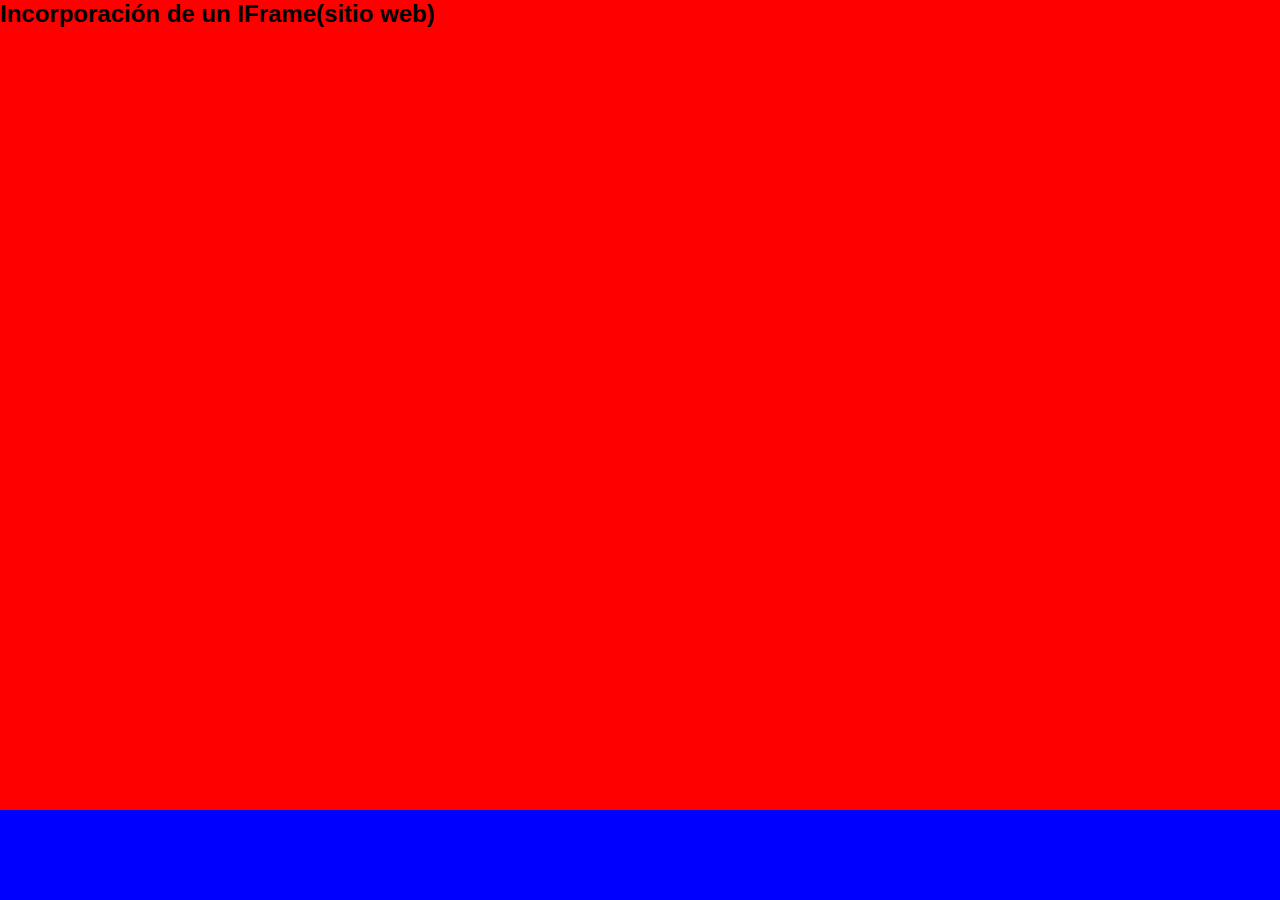
<file: src/main/resources/static/IFrame.html>
<!DOCTYPE html>
<!-- Esto es un comentario -->
<html>
    <head>
        <title>TechShop</title>
        <meta charset="UTF-8">
    </head>
    <body>
        <header>
            <nav>
                <a href="ejemplo8.html">Atras</a>|
                <a href="index.html">Home</a>|
                <a href="ejemplo2.html">next</a>
                <link href="CSS/Estilos.css" rel="stylesheet" type="text/css"/>
            </nav>
            <hr>
        </header>
        <aside>
            <h2>Uso de IFrame</h2>
            <p>Según los datos del mes pasado el producto x203 fue el que registró más ventas el mes anterior</p>
        </aside>
        <section>
            <article>
                <header>
                    <h2>Incorporación de un IFrame(sitio web)</h2>
                </header>
                <figure>
                    <iframe src="https://www.fidelitasvirtual.org/moodle3/my/"
                            width="1100" height="400"> </iframe>
                </figure>
            </article>
        </section>
    </body>
</html>
</file>
<file: src/main/resources/static/CSS/Estilos.css>
/*
Click nbfs://nbhost/SystemFileSystem/Templates/Licenses/license-default.txt to change this license
Click nbfs://nbhost/SystemFileSystem/Templates/Other/CascadeStyleSheet.css to edit this template
*/
/* 
    Created on : 2 oct 2023, 13:49:16
    Author     : Usuario
*/
*{
    box-sizing: border-box;
    margin: 0;
}

body {
    font-family: sans-serif;
    padding: 80px 20px 0;
    background-color: pink;
}

header {
    position: fixed;
    top: 0;
    left: 0;
    height: 90%;
    width: 100%;
    background-color: red;
}

aside {
    position: fixed;
    background-color: blue;
    top: 20%;
    left: 0;
    height: 90%;
    width: 100%
}

section{
    overflow-y: scroll;
    position: fixed;
    background-color: bisque;
    top: 80px;
    left: 20%;
    width: 80%
}
</file>
